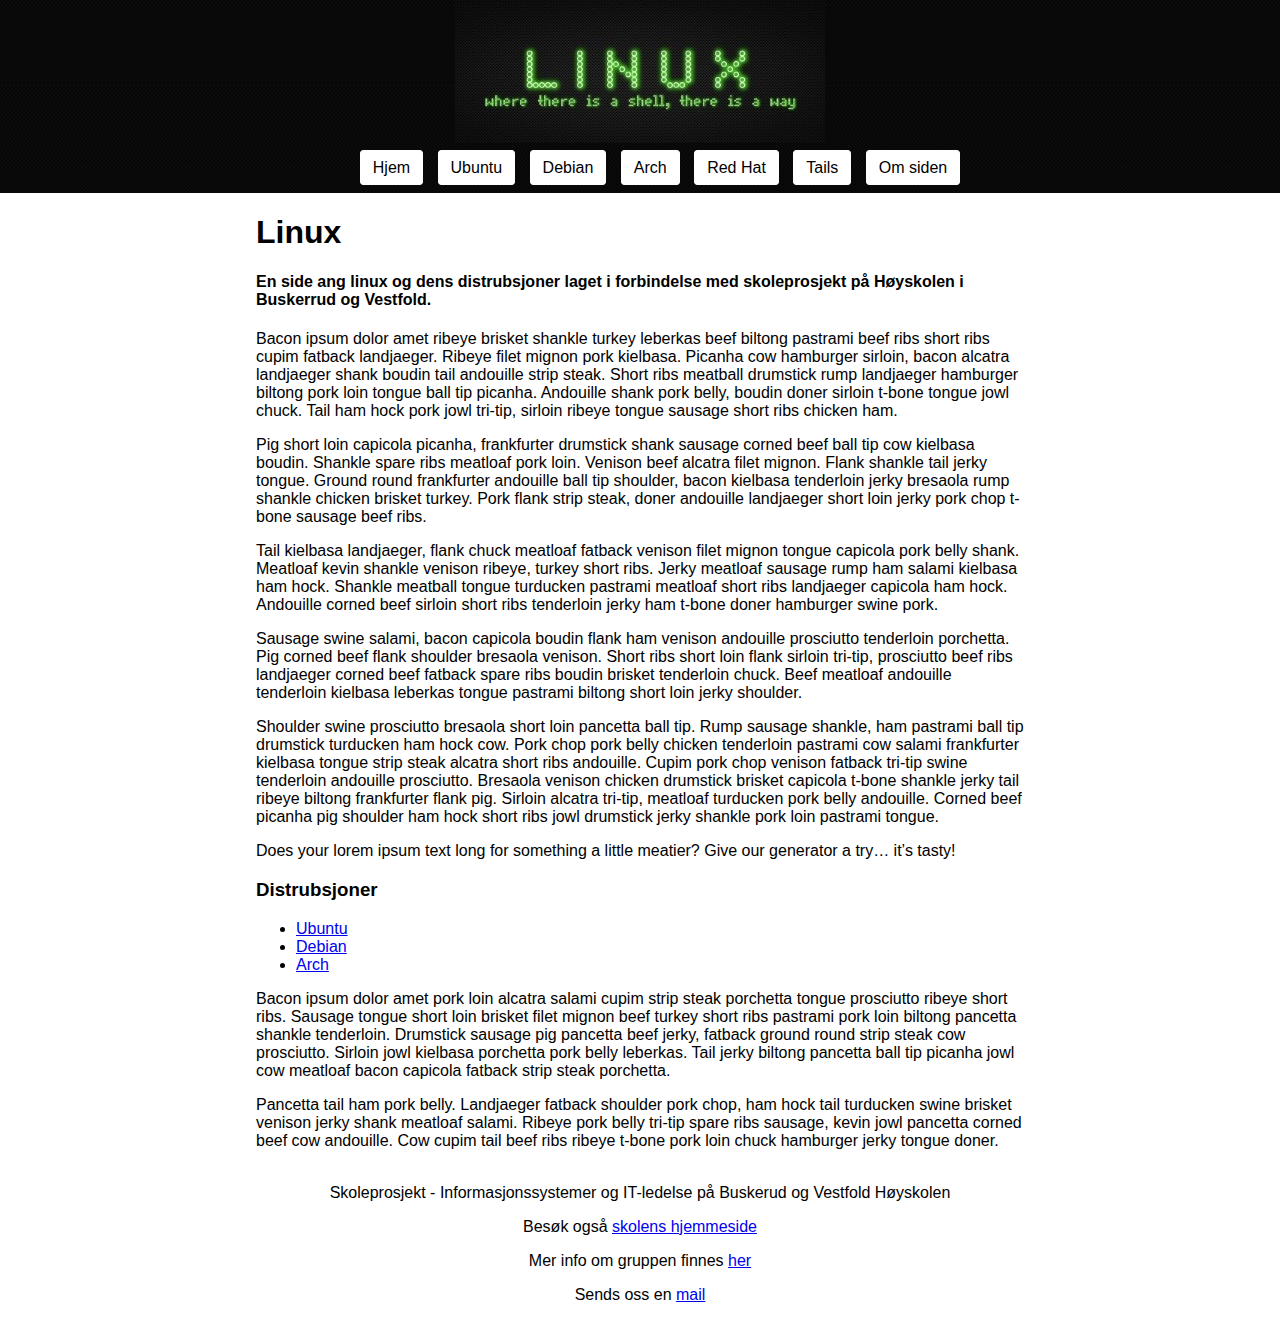
<file: Startprosjekt/index.html>
<!doctype html>
<html lang="no">

<head>
    <meta charset="utf-8">
    <title>Linux</title>
    <meta name="description" content="">
    <meta name="viewport" content="width=device-width, initial-scale=1">
    <link rel="stylesheet" href="css/normalize.css">
    <link rel="stylesheet" href="css/style.css">
</head>

<body>
    <div id="logo" class="logo">
        <img src="img/linux.jpg">
    </div>
    <nav id="nav" class="nav">
        <ul>
            <li>
                <a href="./">Hjem</a>
            </li>
            <!--li>
                <a href="/#distrubsjoner">Distrubsjoner</a-->
            <!--ul-->
            <li>
                <a href="ubuntu.html">Ubuntu</a>
            </li>
            <li>
                <a href="debian.html">Debian</a>
            </li>
            <li>
                <a href="arch.html">Arch</a>
            </li>
            <li>
                <a href="red-hat.html">Red Hat</a>
            </li>
            <li>
                <a href="tails.html">Tails</a>
                <!--/li>
                </ul-->
            </li>
            <li>
                <a href="./#om">Om siden</a>
            </li>
        </ul>
    </nav>
    <div class="container">

        <head class="header">
            <h1>
                Linux
            </h1>
            <h4>En side ang linux og dens distrubsjoner laget i forbindelse med skoleprosjekt på Høyskolen i Buskerrud og Vestfold.</h4>
        </head>

        <section>
            <article>
                <p>Bacon ipsum dolor amet ribeye brisket shankle turkey leberkas beef biltong pastrami beef ribs short ribs cupim fatback landjaeger. Ribeye filet mignon pork kielbasa. Picanha cow hamburger sirloin, bacon alcatra landjaeger shank boudin tail andouille strip steak. Short ribs meatball drumstick rump landjaeger hamburger biltong pork loin tongue ball tip picanha. Andouille shank pork belly, boudin doner sirloin t-bone tongue jowl chuck. Tail ham hock pork jowl tri-tip, sirloin ribeye tongue sausage short ribs chicken ham.</p>
                <p>Pig short loin capicola picanha, frankfurter drumstick shank sausage corned beef ball tip cow kielbasa boudin. Shankle spare ribs meatloaf pork loin. Venison beef alcatra filet mignon. Flank shankle tail jerky tongue. Ground round frankfurter andouille ball tip shoulder, bacon kielbasa tenderloin jerky bresaola rump shankle chicken brisket turkey. Pork flank strip steak, doner andouille landjaeger short loin jerky pork chop t-bone sausage beef ribs.</p>

                <p>Tail kielbasa landjaeger, flank chuck meatloaf fatback venison filet mignon tongue capicola pork belly shank. Meatloaf kevin shankle venison ribeye, turkey short ribs. Jerky meatloaf sausage rump ham salami kielbasa ham hock. Shankle meatball tongue turducken pastrami meatloaf short ribs landjaeger capicola ham hock. Andouille corned beef sirloin short ribs tenderloin jerky ham t-bone doner hamburger swine pork.</p>

                <p>Sausage swine salami, bacon capicola boudin flank ham venison andouille prosciutto tenderloin porchetta. Pig corned beef flank shoulder bresaola venison. Short ribs short loin flank sirloin tri-tip, prosciutto beef ribs landjaeger corned beef fatback spare ribs boudin brisket tenderloin chuck. Beef meatloaf andouille tenderloin kielbasa leberkas tongue pastrami biltong short loin jerky shoulder.</p>

                <p>Shoulder swine prosciutto bresaola short loin pancetta ball tip. Rump sausage shankle, ham pastrami ball tip drumstick turducken ham hock cow. Pork chop pork belly chicken tenderloin pastrami cow salami frankfurter kielbasa tongue strip steak alcatra short ribs andouille. Cupim pork chop venison fatback tri-tip swine tenderloin andouille prosciutto. Bresaola venison chicken drumstick brisket capicola t-bone shankle jerky tail ribeye biltong frankfurter flank pig. Sirloin alcatra tri-tip, meatloaf turducken pork belly andouille. Corned beef picanha pig shoulder ham hock short ribs jowl drumstick jerky shankle pork loin pastrami tongue.</p>

                <p>Does your lorem ipsum text long for something a little meatier? Give our generator a try… it’s tasty!</p>
            </article>
        </section>

        <aside id="distrubsjoner">
            <h3>Distrubsjoner</h3>
            <ul>
                <li>
                    <a href="/Ubuntu.html">Ubuntu</a>
                </li>
                <li>
                    <a href="/Debian.html">Debian</a>
                </li>
                <li>
                    <a href="/Debian.html">Arch</a>
                </li>
            </ul>
        </aside>

        <section name="om" id="om">
            <p>
                Bacon ipsum dolor amet pork loin alcatra salami cupim strip steak porchetta tongue prosciutto ribeye short ribs. Sausage tongue short loin brisket filet mignon beef turkey short ribs pastrami pork loin biltong pancetta shankle tenderloin. Drumstick sausage pig pancetta beef jerky, fatback ground round strip steak cow prosciutto. Sirloin jowl kielbasa porchetta pork belly leberkas. Tail jerky biltong pancetta ball tip picanha jowl cow meatloaf bacon capicola fatback strip steak porchetta.</p>

            <p>Pancetta tail ham pork belly. Landjaeger fatback shoulder pork chop, ham hock tail turducken swine brisket venison jerky shank meatloaf salami. Ribeye pork belly tri-tip spare ribs sausage, kevin jowl pancetta corned beef cow andouille. Cow cupim tail beef ribs ribeye t-bone pork loin chuck hamburger jerky tongue doner.
            </p>
        </section >
    </div>

    
<footer>
    <p>
        Skoleprosjekt - Informasjonssystemer og IT-ledelse på Buskerud og Vestfold Høyskolen
    </p>
    <p>Besøk også <a href="https://www.hbv.no/">skolens hjemmeside</a></p>
    <p>Mer info om gruppen finnes <a href="http://wedontknow.codes">her</a></p>
    <p>Sends oss en <a href="mailto:post@wedontknow.codes">mail</a></p>
</footer>


    <script src="https://ajax.googleapis.com/ajax/libs/jquery/1.11.3/jquery.min.js"></script>
    <script src="js/scripts.js"></script>


</body>

</html>
</file>
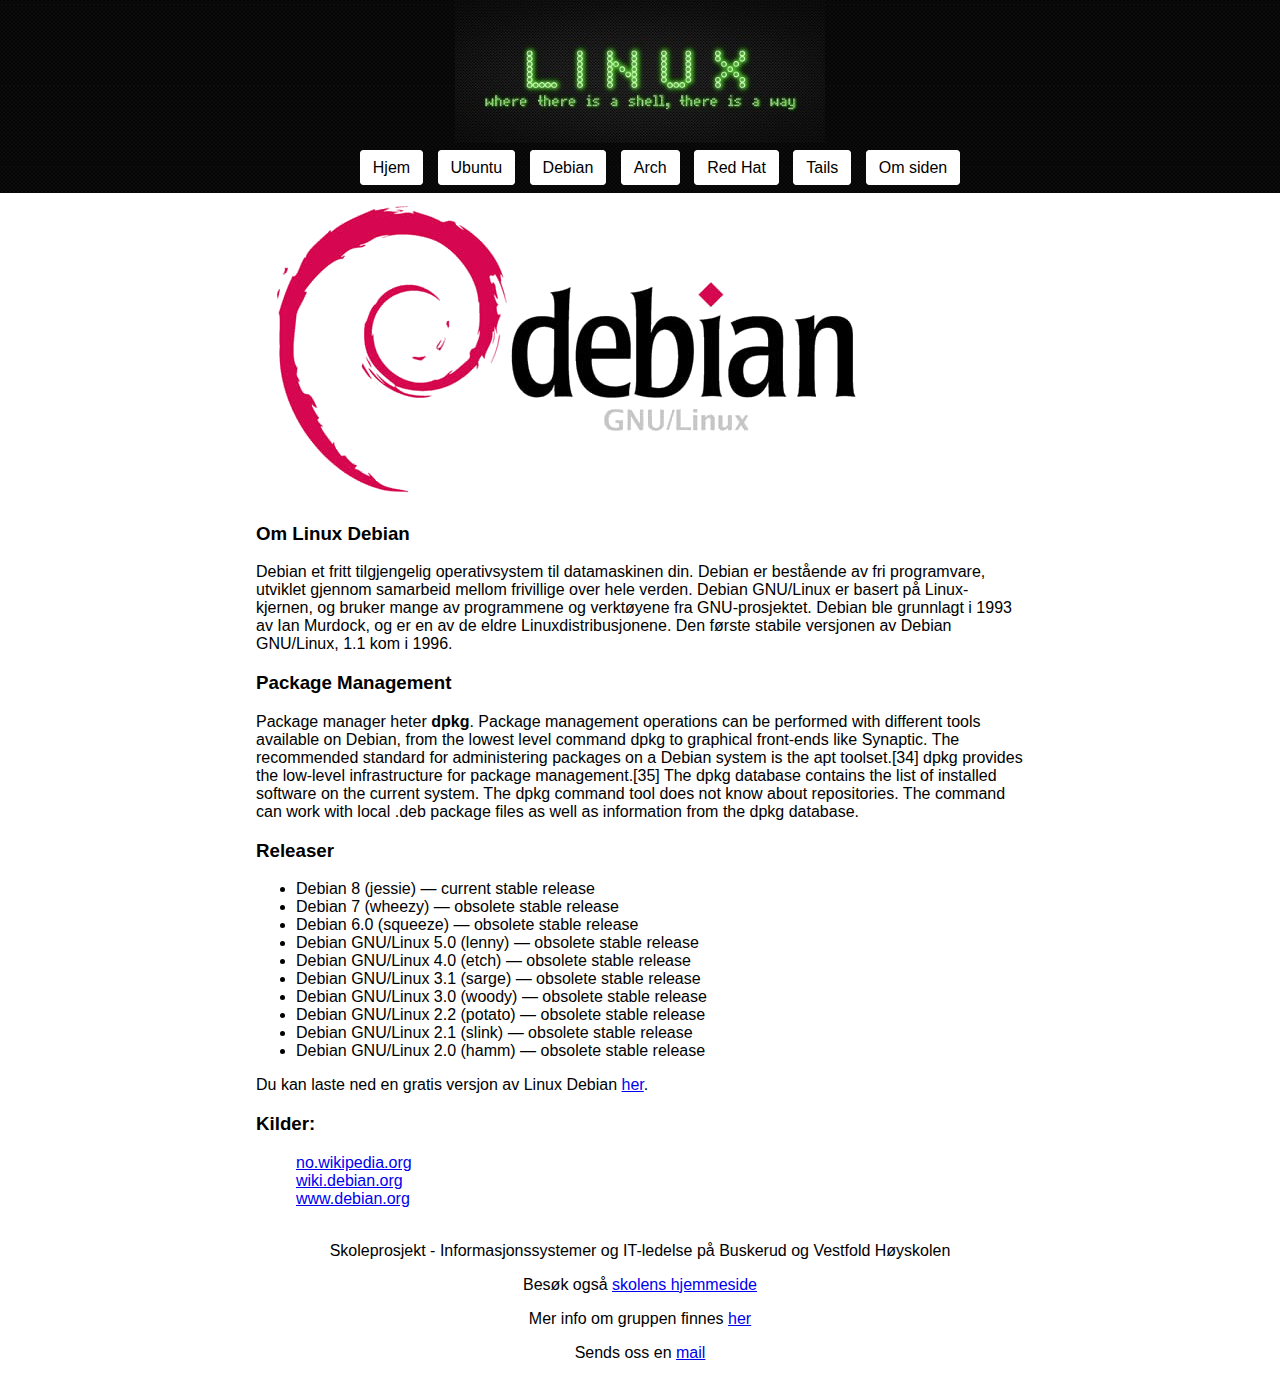
<file: Startprosjekt/debian.html>
<!doctype html>
<html lang="no">

    <!-- TODO -->
    
    <!-- 
        1. Gjør ferdig innhold
        2. Lag en responsiv meny bar 
             http://medialoot.com/blog/how-to-create-a-responsive-navigation-menu-using-only-css/
        3. Fikse footer
    -->
    
<head>
    <meta charset="utf-8">
    <title>Linux Debian</title>
    <meta name="description" content="Distro site for Linux Debian">
    <meta name="viewport" content="width=device-width, initial-scale=1">
    <link rel="stylesheet" href="css/normalize.css">
    <link rel="stylesheet" href="css/style.css">
</head>
<div id="logo" class="logo">
    <img src="img/linux.jpg">
</div>
<nav id="nav" class="nav">
    <ul>
        <li>
            <a href="./">Hjem</a>
        </li>
        <!--li>
                <a href="/#distrubsjoner">Distrubsjoner</a-->
        <!--ul-->
        <li>
            <a href="ubuntu.html">Ubuntu</a>
        </li>
        <li>
            <a href="debian.html">Debian</a>
        </li>
        <li>
            <a href="arch.html">Arch</a>
        </li>
        <li>
            <a href="red-hat.html">Red Hat</a>
        </li>
        <li>
            <a href="tails.html">Tails</a>
            <!--/li>
                </ul-->
        </li>
        <li>
            <a href="./#om">Om siden</a>
        </li>
    </ul>
</nav>
<div class="container">
    <head>
        <img src="img/logo_debian.png" alt="Debian logo">   
    </head>
 <!--aside id="wiki" class="wiki">
            <dl>
                <dd><strong>Wiki</strong></dd>
                <dt>Skaper</dt>
                <dd>Ian Murdock</dd>
                <dt>Utvikler</dt>
                <dd>Brukernettverk</dd>
                <dt>Utgitt</dt>
                <dd>16. august 1993</dd>
                <dt>Plattform</dt>
                <dd>i386, AMD64, PowerPC, UltraSPARC</dd>
                <dt>Skrivebordsmiljø</dt>
                <dd>GNOME Kjerne Linux, GNU Hurd, kFreeBSD[2], NetBSD[3]</dd>
                <dt>Lisens</dt>
                <dd>Fri programvare Nettside www.debian.org</dd>
            </dl>           
        </aside-->
    
    <article id="om" >
        <h3>Om Linux Debian</h3>
        <p >Debian et fritt tilgjengelig operativsystem til datamaskinen din. Debian er bestående av fri programvare, utviklet gjennom samarbeid mellom frivillige over hele verden. Debian GNU/Linux er basert på Linux-kjernen, og bruker mange av programmene og verktøyene fra GNU-prosjektet. Debian ble grunnlagt i 1993 av Ian Murdock, og er en av de eldre Linuxdistribusjonene. Den første stabile versjonen av Debian GNU/Linux, 1.1 kom i 1996.</p>
    </article>

    <article id="package-manager">
        <h3>Package Management</h3>
        <p>
            Package manager heter <strong>dpkg</strong>.
            Package management operations can be performed with different tools available on Debian, from the lowest level command dpkg to graphical front-ends like Synaptic. The recommended standard for administering packages on a Debian system is the apt toolset.[34]

dpkg provides the low-level infrastructure for package management.[35] The dpkg database contains the list of installed software on the current system. The dpkg command tool does not know about repositories. The command can work with local .deb package files as well as information from the dpkg database.
            
        </p>

    </article>

    <section id="Releaser">
        <h3>
                Releaser
            </h3>
        <ul>
            <li>Debian 8 (jessie) — current stable release</li>
            <li>Debian 7 (wheezy) — obsolete stable release</li>
            <li>Debian 6.0 (squeeze) — obsolete stable release</li>
            <li>Debian GNU/Linux 5.0 (lenny) — obsolete stable release</li>
            <li>Debian GNU/Linux 4.0 (etch) — obsolete stable release</li><li>Debian GNU/Linux 3.1 (sarge) — obsolete stable release</li>
            <li>Debian GNU/Linux 3.0 (woody) — obsolete stable release</li>
            <li>Debian GNU/Linux 2.2 (potato) — obsolete stable release</li>
            <li>Debian GNU/Linux 2.1 (slink) — obsolete stable release</li>
            <li>Debian GNU/Linux 2.0 (hamm) — obsolete stable release</li>
        </ul>

    </section>

    <section id="download">
        <p>
            Du kan laste ned en gratis versjon av Linux Debian <a href="http://cdimage.debian.org/debian-cd/8.1.0/multi-arch/iso-cd/debian-8.1.0-amd64-i386-netinst.iso">her</a>.
        </p>
    </section>
    
    <section id="kilder" class="kilder">
        <h3>Kilder:</h3>
        <ul>
            <li>
                <a href="https://no.wikipedia.org/wiki/Debian">no.wikipedia.org</a>
            </li>
            <li>
                <a href="https://wiki.debian.org/tasksel">wiki.debian.org</a>
            </li>
            <li>
<a href="https://www.debian.org/">www.debian.org</a>
            </li>
        </ul>
    </section>   
   
</div>
    <footer>
    <p>
        Skoleprosjekt - Informasjonssystemer og IT-ledelse på Buskerud og Vestfold Høyskolen
    </p>
    <p>Besøk også <a href="https://www.hbv.no/">skolens hjemmeside</a></p>
    <p>Mer info om gruppen finnes <a href="http://wedontknow.codes">her</a></p>
    <p>Sends oss en <a href="mailto:post@wedontknow.codes">mail</a></p>
</footer>


<script src="https://ajax.googleapis.com/ajax/libs/jquery/1.11.3/jquery.min.js"></script>
<script src="js/scripts.js"></script>

</body>

</html>
</file>
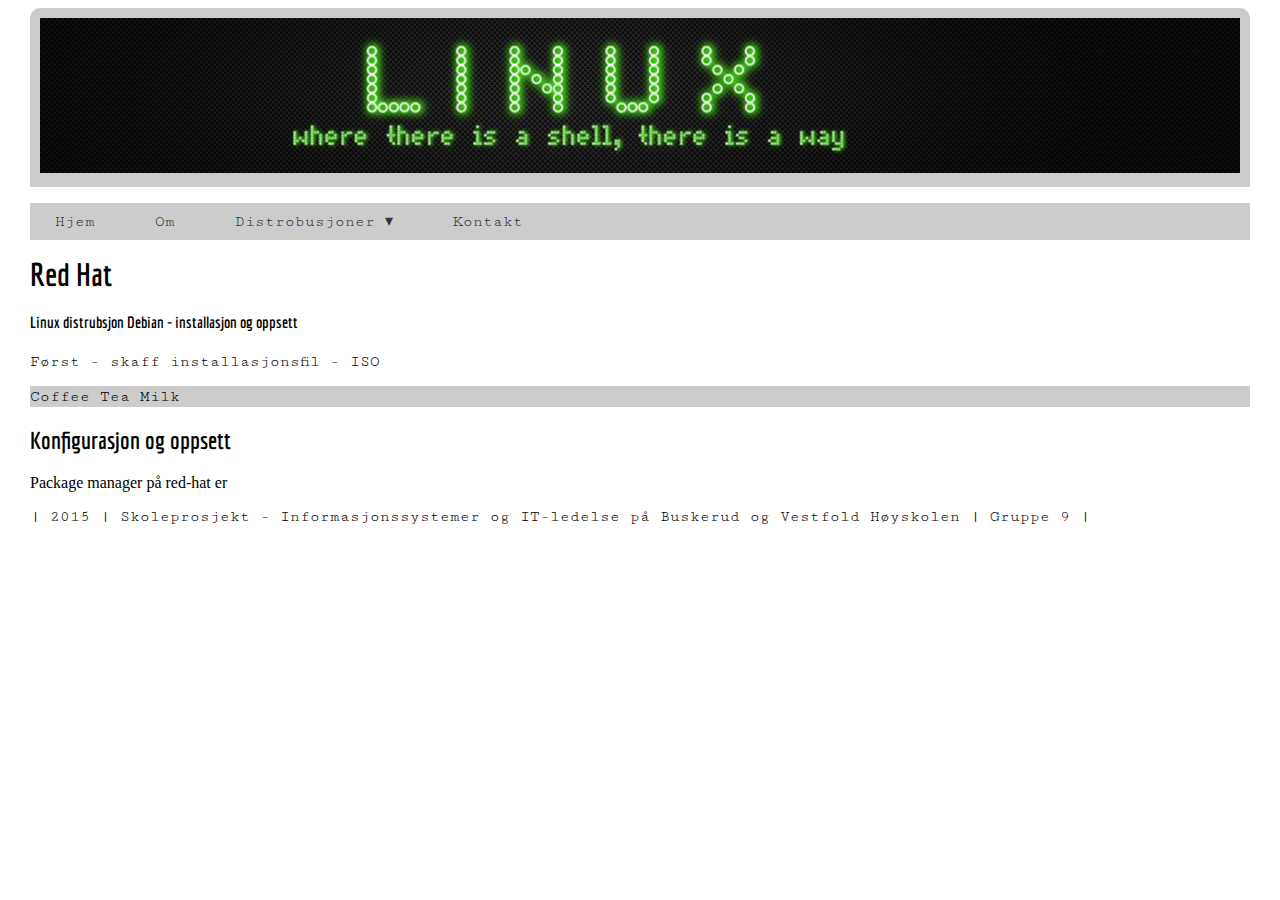
<file: Startprosjekt/red-hat.html>
<!doctype html>
<html>
<head>
        <title>Linux</title>
        <meta charset="utf-8">
        <link href='http://fonts.googleapis.com/css?family=Economica' rel='stylesheet' type='text/css'>
        <link href='http://fonts.googleapis.com/css?family=Cutive+Mono' rel='stylesheet' type='text/css'>
        <link href="css/kristian.css" rel="stylesheet" media="all" type="text/css">
</head>
    
    <body>
    <div id="container">
	    <div id="header"><img src="img/logo.png" alt="Logo"></div>
        	<nav id="nav">
        	<ul>
                <li><a href="#">Hjem</a></li>
                <li><a href="#">Om</a></li>
                <li>
                    <a href="#">Distrobusjoner &#9662;</a>
                    <ul class="dropdown">
                        <li><a href="/ubuntu.html">Ubuntu</a></li>
                        <li><a href="/debian.html">Debian</a></li>
                        <li><a href="/mint.html">Mint</a></li>
                        <li><a href="/arch.html">Arch</a></li>
                        <li><a href="/tails.html">Tails</a></li>
                        <li><a href="/red-hat.html">Red Hat</a></li>
                    </ul>
                </li>
                <li><a href="#">Kontakt</a></li>
           	 </ul>
       		 </nav>
        
        
        <!-- Add your site content here -->
        
        <head>
            <h1>
                Red Hat
            </h1>
            <h4>Linux distrubsjon Debian - installasjon og oppsett</h4>
        </head>
        
        <section>
            <article id="installasjon">
                <p>
                    Først - skaff installasjonsfil - ISO
                    <ul>
                     <li>Coffee</li>
                     <li>Tea</li>
                     <li>Milk</li>
                    </ul>
                </p>
            </article>
        </section>

        <section id="konfigurasjon">
            <h2>
                Konfigurasjon og oppsett
            </h2>
            <article id="package-manager">
                Package manager på red-hat er 
            </article>
        </section>
        
        <footer>
            <p>
                | 2015 | Skoleprosjekt - Informasjonssystemer og IT-ledelse på Buskerud og Vestfold Høyskolen | Gruppe 9 |
            </p>
        </footer>
		</div>
    </body>
</html>
</file>
<file: Startprosjekt/css/style.css>
/*

    Top Banner logo section
*/

.logo {
    background: url("../img/header-bkg.jpg") repeat fixed center;
}


/*
    Centering banner logo
*/

.logo img {
    display: block;
    margin-left: auto;
    margin-right: auto
}


/*
    Nav section
*/

.nav {
    background: url("../img/header-bkg.jpg") repeat fixed center;
}

.nav {
    text-align: center;
}

.nav ul {
    margin: 1, 5em;
    display: inline-table;
}

.nav ul li {
    margin: 5px;
    display: inline;
}


/*
    Makes the links in the nav look like buttons
*/

.nav ul li a {
    -webkit-border-radius: 4px;
    -moz-border-radius: 4px;
    border-radius: 4px;
    border: solid 1px white;
    background: white;
    color: black;
    padding: 8px 12px;
    text-decoration: none;
}


/*
    CSS for sticky navbar
*/

.navbar-fixed {
    top: 0;
    z-index: 100;
    position: fixed;
    width: 100%;
}

/*.parallax{
   // width: 100%;
    //height: 200px;
    //background-color: azure;
}*/

.container {
    margin: auto;
    width: 60%;
}


/*
    Footer section
*/

footer {
    margin: auto;
    width: 70%;
    padding: 2px;
    text-align: center;
    margin-top: 0;

}


/*
    kilde liste formatering
*/
.kilder li {
    list-style-type: none;
}


/*
    Wiki CSS - formating the Definition List
*/
#wiki {  
    float: right;
    width: 450px;   
}

.wiki dl {
    border: 3px double #ccc;
    padding: 0.5em;
  }
  .wiki dt {
    float: left;
    clear: left;
    width: 160px;
    text-align: right;
    font-weight: bold;
    color: green;
  }
  .wiki dt:after {
    content: ": ";
  }
  .wiki dd {
    margin: 0 0 0 110px;
    padding: 0 0 0.5em 0;
  }
</file>
<file: Startprosjekt/css/kristian.css>
@charset "UTF-8";
/* CSS Document */

h1 			{
			font-family: 'Economica', sans-serif;
			font-size: 200%;
			padding: 0px;
			margin: 0;
			}
h2  		{
			font-family: 'Economica', sans-serif;
			}
h3			{
			font-family: 'Economica', sans-serif;
			}
h4			{
			font-family: 'Economica', sans-serif;
			}			
p			{
			font-family: 'Cutive Mono', sans-serif;
			}
ul			{
			font-family: 'Cutive Mono', cursive;
			}
#header 	{
			-moz-border-radius: 10px 10px 0px 0px; /* runde hjørner for firefox */
			-webkit-border-radius: 10px 10px 0px 0px; /*runde hjørner for chrome og safari */
			border-radius: 10px 10px 0px 0px; /* dette er CSS3 - fungerer ikke overalt... standardverdi uten prefix MÅ stå til slutt*/
			padding: 10px; /* skriver vi bare 1 verdi så gjelder det alle 4 sider. Skriver du istedenfor 10px 5px 10px 5px så betyr det henholdsvis: top right bottom left */
			background-color: #CCC;
			margin:auto;
			width: 1200px;
			}
#container	{
			width: 1220px;
			margin: auto;
			}
ul			{
        	padding: 0;
        	list-style: none;
        	background: #CCC;
    		}
ul li		{
        	display: inline-block;
        	position: relative;
        	line-height: 21px;
        	text-align: center;
    		}
ul li a		{
        	display: block;
        	padding: 8px 25px;
        	color: #333;
        	text-decoration: none;
    		}
ul li a:hover{
        	color: #7f49a7;
        	background: #939393;
    		}
ul li ul.dropdown{
        	min-width: 206px; /* Bredde for dropdown */
        	background: #f2f2f2;
        	display: none;
        	position: absolute;
        	z-index: 999;
        	left: 0;
    		}
ul li:hover ul.dropdown{
       		display: block;	/* Viser dropdown som block ved hover */
    		}
ul li ul.dropdown li{
        	display: block;
    		}
#footer p 	{
			color: 3B3B3E;
			font-size: 90%;
			text-align: center;
			font-family: 'Economica', sans-serif;
			}
</file>
